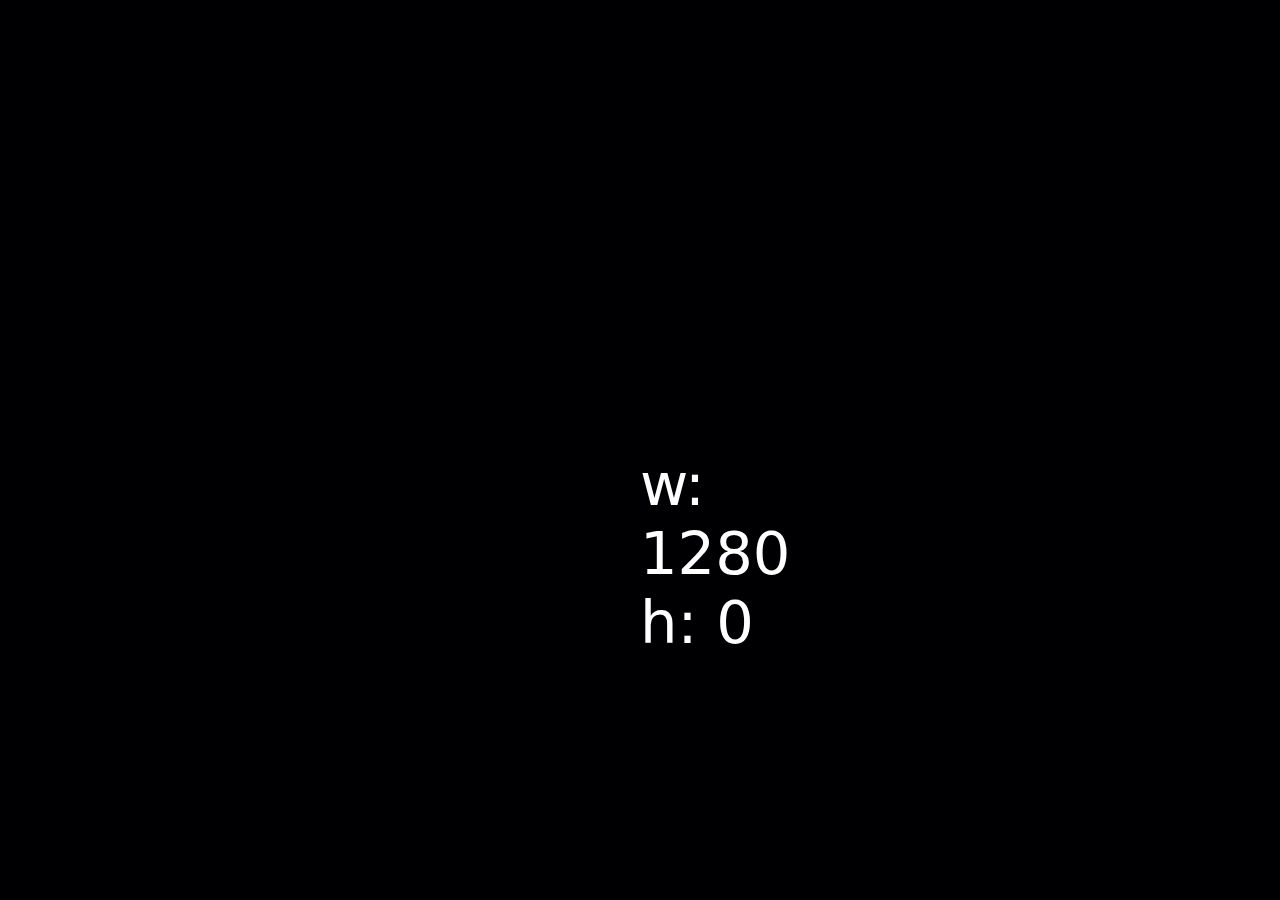
<file: screen.html>
<!DOCTYPE html>
<html>
	<head>
		<title>Destiny Event Tracker - Screen Dimensions</title>
		<link href='http://fonts.googleapis.com/css?family=Roboto' rel='stylesheet' type='text/css'>
		<link rel="stylesheet" href="css/style.css">
	</head>
	<body>
	<div id="main" role="main">
	<span id="dims" class="cent"></span>
	</div>
	<script src="//code.jquery.com/jquery-1.10.2.js"></script>
	<script>
		$( window ).resize(function() {
			w = $("#main").width();
			h = $("#main").height();
			$( "#dims" ).text( "w: "+w+" h: "+h );
		});
		$( document ).ready(function() {
			w = $("#main").width();
			h = $("#main").height();
			$( "#dims" ).text( "w: "+w+" h: "+h );
		});
	</script>
	</body>
</html>
</file>
<file: css/style.css>
html, body {
	height: 100%;
	width: 100%;
	padding: 0;
	margin: 0;
	font-family: "Segoe UI", Frutiger, "Frutiger Linotype", "Dejavu Sans", "Helvetica Neue", Arial, sans-serif;
	font-size: 1.11em;
	overflow-x: hidden;
}

body {
	background-color: #000002;
	color: white;

	-webkit-touch-callout: none;
	-webkit-user-select: none;
	-khtml-user-select: none;
	-moz-user-select: none;
	-ms-user-select: none;
	user-select: none;	
}

#main {

}

#header, .bar_header {
	font-weight: 800;
	padding: 20px;
}

#bar_menu, #bar_colorpicker, #bar_expando {
	display: inline-block;
	float: left;
	padding: 0 10px;
}

#bar_expando i {
	padding: 10px;
}

#bar_menu_container {
	background-color: #222;
	width: 100%;
	border: 1px solid gray;
	display: block;
	float: left;
	clear: both;
	line-height: 2em;
	
	box-sizing:border-box;
}

#bar_container {
	clear: both;
}

#bar_menu ul {
	list-style: none;
}

.bar_group, .bar_header {
	width: 100%;
	display: block;
	padding-bottom: 0;
	overflow: hidden;
}

.bar {
	border: 1px solid #262626;
	min-height: 1.5em;
	padding: 1em 2em;
	background-color: #3A3A3A !important;
	margin-bottom: 1em;
	position: relative;
}

.bar:hover {
	border: 1px solid white;
	cursor: pointer;
}

.bar_progress {
	position: absolute;
	top: 0;
	left: 0;
	height: 100%;
	z-index: 1;
}

.bar_location {
	position: relative;
}

.bar_description {
	display: none;
	position: relative;
}

.bar_timer {
	position: absolute;
	bottom: 10px;
	right: 10px;
	display: inline-block;
	text-align: right;
}

.show {
	display: block;
}

.hide {
	display: none;
}

.bar_header, .bar_location, .bar_description, .bar_timer {
	z-index: 3;
}

.cent {
	height: 200px;
	width: 200px;
	margin: auto;
	position: absolute;
	top: 50%;
	left: 50%;
	font-size: 3em;
}

@-moz-keyframes pulse {
	50% {
		opacity: 0.4;
	}
}

@-ms-keyframes pulse {
	50% {
		opacity: 0.4;
	}
}

@-o-keyframes pulse {
	50% {
		opacity: 0.4;
	}
}

@-webkit-keyframes pulse {
	50% {
		opacity: 0.4;
	}
}

@keyframes pulse {
	50% {
		opacity: 0.4;
	}
}

.bar_progress {
	-webkit-transition: opacity 0.5s ease-out;
}

.bar_progress.active {
	-moz-animation-name: pulse;
	-moz-animation-iteration-count: infinite;
	-moz-animation-duration: 5s;
	
	-ms-animation-name: pulse;
	-ms-animation-iteration-count: infinite;
	-ms-animation-duration: 5s;
	
	-o-animation-name: pulse;
	-o-animation-iteration-count: infinite;
	-o-animation-duration: 5s;
	
	-webkit-animation-name: pulse;
	-webkit-animation-iteration-count: infinite;
	-webkit-animation-duration: 5s;
	
	animation-name: pulse;
	animation-iteration-count: infinite;
	animation-duration: 5s;
}

.bar_progress.warning
 {
	background-color: red;
	-moz-animation-name: pulse;
	-moz-animation-iteration-count: infinite;
	-moz-animation-duration: 2s;
	
	-ms-animation-name: pulse;
	-ms-animation-iteration-count: infinite;
	-ms-animation-duration: 2s;
	
	-o-animation-name: pulse;
	-o-animation-iteration-count: infinite;
	-o-animation-duration: 2s;
	
	-webkit-animation-name: pulse;
	-webkit-animation-iteration-count: infinite;
	-webkit-animation-duration: 2s;
	
	animation-name: pulse;
	animation-iteration-count: infinite;
	animation-duration: 2s;
}

.rarity {
    z-index: 2;
    position: absolute;
    bottom: 0;
    left: 0;
}
.rarity:before {
    content: "";
    display: block;
    position: absolute;
    bottom: 0px;
    left: 0px;
    width: 0;
    height: 0;
    border-right: 51px solid transparent;
}

.common:before {
    border-bottom: 51px solid black;
}
.uncommon:before {
    border-bottom: 51px solid black;
}
.rare:before {
    border-bottom: 51px solid black;
}

.rarity:after {
    content: "";
    display: block;
    position: absolute;
    width: 0;
    height: 0;
    bottom: 0px;
    left: 0px;
    border-right: 50px solid transparent;
}

.common:after {
    border-bottom: 50px solid green;
}
.uncommon:after {
    border-bottom: 50px solid yellow;
}
.rare:after {
    border-bottom: 50px solid red;
}

.button {
	text-decoration: none;
	color: white;
	padding: 6px 10px 8px;
	line-height: 2em;
}

ul.colorpicker > li > ul > li {
	float: left;
	padding: 5px;
}

ul.colorpicker > li > ul > li:nth-child(3n+1) {
	clear: both;
}

ul.colorpicker label {
	border-radius: 50%;
	width: 70px;
	height: 70px;
	border: 1px solid black;
	display: inline-block;
}

.colorpicker ul { display: none; } /* Hide before plugin loads */
.colorpicker ul.dropit-submenu {
	background-color: #000;
	border: 1px solid #b2b2b2;
	margin: 3px 0 0 1px;
	-moz-border-radius: 3px;
	border-radius: 3px;
	-moz-box-shadow: 0px 1px 3px rgba(0,0,0,0.15);
	box-shadow: 0px 1px 3px rgba(0,0,0,0.15);
	overflow: hidden;
	width: 250px;
}
.colorpicker ul.dropit-submenu label:hover {
	text-decoration: none;
	border: 1px solid white;
}

.button,
.bar_location,
.bar_description,
.bar_timer {
	color: #fff;
	text-shadow: 1px 1px 1px #333;
}

/* Lime: #A4C400; RGB(164, 196, 0) */
.bar_lime,
.bar_lime:hover {
	/*color: #000 !important;*/
	background-color: #A4C400 !important;
}

/* Green: #60A917; RGB(96, 169, 23) */
/* Old: #4EB00D */
.bar_christi,
.bar_christi:hover {
	color: #fff !important;
	background-color: #60A917 !important;
}

/* Emerald: #008A00; RGB(0, 138, 0) */
/* Old: #007C00 */
.bar_japaneselaurel,
.bar_japaneselaurel:hover {
	color: #fff !important;
	background-color: #008A00 !important;
}

.bar_tropicalrainforest,
.bar_tropicalrainforest:hover {
	color: #fff !important;
	background-color: #007558 !important;
}

/* Teal: #00ABA9; RGB(0, 171, 169) */
/* Old: #22B5AD */
.bar_java,
.bar_java:hover {
	color: #fff !important;
	background-color: #00ABA9 !important;
}

/* Cyan: #1BA1E2; RGB(27, 161, 226) */
/* Old: #0082D6 */
.bar_lochmara,
.bar_lochmara:hover {
	color: #fff !important;
	background-color: #1BA1E2 !important;
}

/* Cobalt: #0050EF; RGB(0, 80, 239) */
/* Old: #1B45FB */
.bar_blueribbon,
.bar_blueribbon:hover,
.bar_blue,
.bar_blue:hover {
	color: #fff !important;
	background-color: #0050EF !important;
}

.bar_toreabay,
.bar_toreabay:hover {
	color: #fff !important;
	background-color: #093693 !important;
}

/* Indigo: #6A00FF; RGB(106, 0, 255) */
/* Old: #6F00FF */
.bar_electricviolet,
.bar_electricviolet:hover {
	color: #fff !important;
	background-color: #6A00FF !important;
}

/* Violet: #AA00FF; RGB(170, 0, 255) */
/* Old: #B100FE */
.bar_violet,
.bar_violet:hover {
	color: #fff !important;
	background-color: #AA00FF !important;
}

/* Pink: #F472D0; RGB(244, 114, 208) */
/* Old: #FF65DD */
.bar_pinkflamingo,
.bar_pinkflamingo:hover {
	color: #fff !important;
	background-color: #F472D0 !important;
}

/* Magenta: #D80073; RGB(216, 0, 115) */
/* Old: #DF0172 */
.bar_razzmatazz,
.bar_razzmatazz:hover {
	color: #fff !important;
	background-color: #D80073 !important;
}

/* Crimson: #A20025; RGB(162, 0, 37) */
/* Old: #A70016 */
.bar_carmine,
.bar_carmine:hover {
	color: #fff !important;
	background-color: #A20025 !important;
}

/* Red: #E51400; RGB(229, 20, 0) */
/* Old: #DF0D00 */
.bar_red,
.bar_red:hover {
	color: #fff !important;
	background-color: #E51400 !important;
}

/* Orange: #FA6800; RGB(250, 104, 0) */
/* Old: #FF5518 */
.bar_orange,
.bar_orange:hover {
	color: #fff !important;
	background-color: #FA6800 !important;
}

/* Amber: #F0A30A; RGB(240, 163, 10) */
/* Old: #FF9A00 */
.bar_orangepeel,
.bar_orangepeel:hover {
	color: #fff !important;
	background-color: #F0A30A !important;
}

/* Yellow: #E3C800; RGB(227, 200, 0) */
.bar_yellow,
.bar_yellow:hover {
	color: #000 !important;
	background-color: #E3C800 !important;
}

/* Brown: #825A2C; RGB(130, 90, 44) */
/* Old: #6F4821 */
.bar_pickledbean,
.bar_pickledbean:hover {
	color: #fff !important;
	background-color: #825A2C !important;
}

.bar_kokoda,
.bar_kokoda:hover {
	color: #fff !important;
	background-color: #717054 !important;
}

/* Olive: #6D8764; RGB(109, 135, 100) */
/* Old: #517261 */
.bar_como,
.bar_como:hover {
	color: #fff !important;
	background-color: #6D8764 !important;
}

/* Steel: #647687; RGB(100, 118, 135) */
/* Old: #50646F */
.bar_bluebayoux,
.bar_bluebayoux:hover {
	color: #fff !important;
	background-color: #647687 !important;
}

/* Mauve: #76608A; RGB(118, 96, 138) */
.bar_mauve,
.bar_mauve:hover {
	color: #fff !important;
	background-color: #76608A !important;
}

.bar_dovegray,
.bar_dovegray:hover {
	color: #fff !important;
	background-color: #6B6B6B !important;
}

/* Taupe: #87794E; RGB(135, 121, 78) */
/* Old: #4B3E35 */
.bar_taupe,
.bar_taupe:hover {
	color: #fff !important;
	background-color: #87794E !important;
}

.menu ul { display: none; } /* Hide before plugin loads */
.menu ul.dropit-submenu {
	background-color: #000;
	border: 1px solid #b2b2b2;
	margin: 3px 0 0 1px;
	-moz-border-radius: 3px;
	border-radius: 3px;
	-moz-box-shadow: 0px 1px 3px rgba(0,0,0,0.15);
	box-shadow: 0px 1px 3px rgba(0,0,0,0.15);
	width: 300px;
	overflow: hidden;
}
.menu ul.dropit-submenu label {
	display: inline-block;
	font-size: 1.5em;
	line-height: 2em;
	color: #fff;
	padding: 0 1em;
}

.menu ul.dropit-submenu label {
	width: 100%;
}

.menu ul.dropit-submenu li {
	border-bottom: 1px solid black;
}

.menu ul.dropit-submenu li:last-child {
	border-bottom: 0;
}

/*
.menu ul.dropit-submenu label:hover {
	background: #248fc1 !important;
	color: white;
	text-decoration: none;
}
*/


input[type="checkbox"], input[type="radio"] {
	display:none;
}

input[type="checkbox"] + label, input[type="radio"] + label {
	cursor: pointer;
}

input[type="checkbox"]:checked + label {
	background-color: #3A3A3A;
	color: #fff;
}

input[type="radio"]:checked + label {
	border: 1px solid white !important;
}

input[type="radio"]:checked + label:after {
	position: relative;
	z-index: 100;
	top: 15px;
	left: 13px;
	content: "\f05d";
	font-family: FontAwesome;
	font-size: 2em;
	
	color: white;
	opacity: 0.5;
}

#report {
	width: 100%;
	text-align: center;
	color: white;
}

#report a{
	font-weight: 800;
	text-decoration: none;
	color: gray;
}

#about {
	padding: 0 10px;
	text-decoration: none;
	color: white;
}

#about a{
	color:#56A0D3;
}

#info a {
	float: right;
	padding: 0 10px;
	text-decoration: none;
	color: white;
}

#footer {
	position: relative;
}

#version {
	font-size: 0.5em;
	position: absolute;
	right: 10px;
	bottom: 0;
}
</file>
